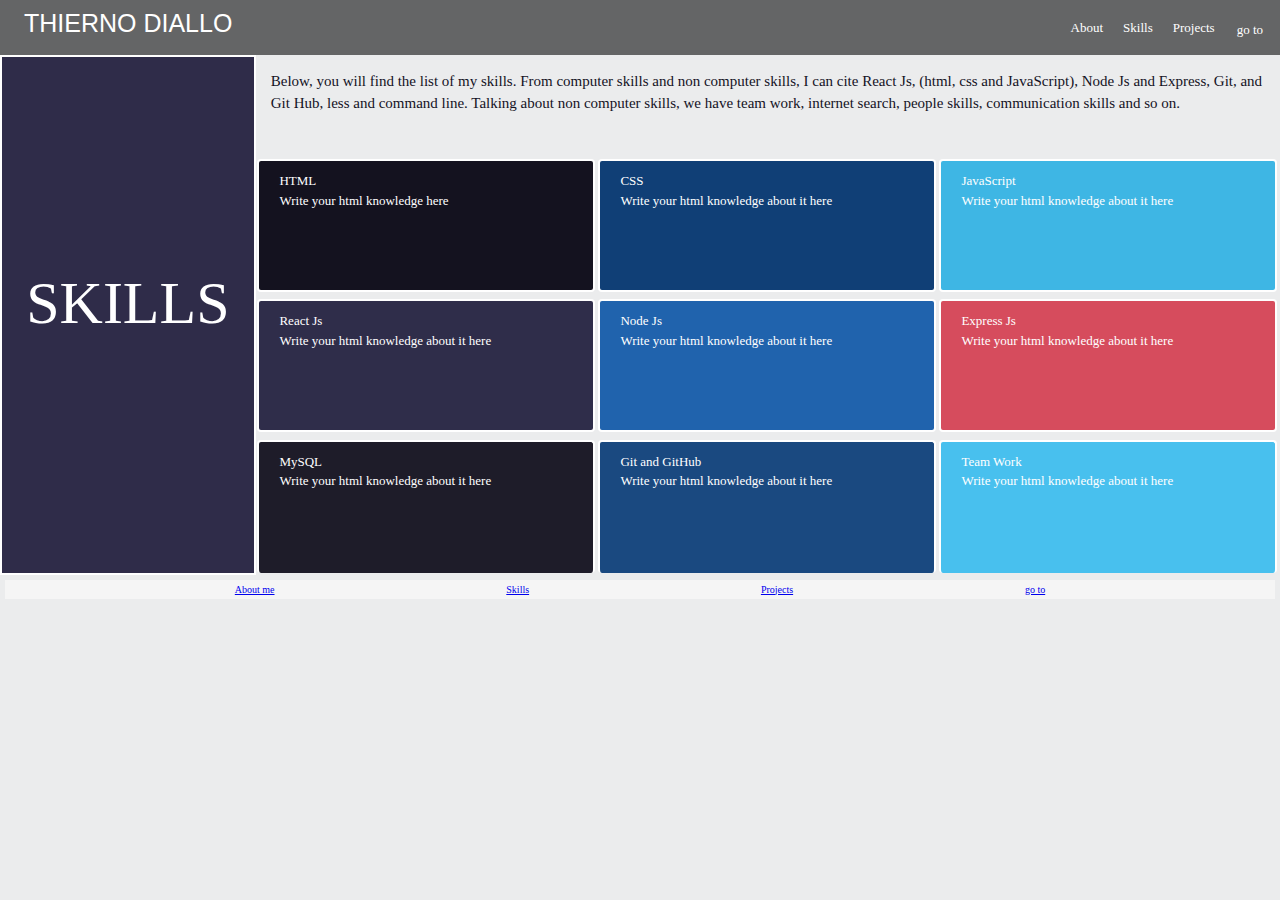
<file: skills.html>
<!DOCTYPE html>
<html lang="en">
<head>
 <meta charset="UTF-8">
 <meta name="viewport" content="width=device-width, initial-scale=1.0">
 <meta http-equiv="X-UA-Compatible" content="ie=edge">
 <title>Skills</title>
 <!-- linking the css file -->
<link rel="stylesheet" href="css/index.css">
 <!-- <link rel="stylesheet" href="styles.css"> -->
</head>
<body>
 <nav>

 <div>
 <a class ="top-ba-ele logo" href="index.html"> THIERNO DIALLO</a>
 </div>
 <div class = "top-bar-ele nav-items">
 <a href="index.html"> About</a>
 <a href="skills.html"> Skills</a>
 <a href="projects.html">Projects</a>
  <a href="#" class ="go-to">go to</a>

 </div>
</nav>

<!-- <div>
 <h1>Skills</h1>
 <p> -->
 
<!-- Body goes here. -->
<div class = "wrapper">   
           <!--  wrapper opens here-->

 <div class ="left-div">
     <!-- left-div opens here -->
 <p class ="paragraph">SKILLS</p>
 </div>
 <!-- left div closes here -->

 <div class ="right-div">
     <!-- right-div opens here -->

 <div class ="top-container">
     <!-- top-container opens here -->
 
 Below, you will find the list of my skills. From computer skills and non computer skills, I can cite React Js, (html, css and JavaScript), Node Js and Express, Git, and Git Hub, less and command line. Talking about non computer skills, we have team work, internet search, people skills, communication skills and so on.
 </div>
 <!-- top container closes here -->

 <div class ="bottom-container">
     <!-- bottom container opens here -->

    <!-- class = "boxes Boxes "go here -->
<div class = "boxes boxOne">
    <h3>HTML</h3>
    <p>Write your html knowledge here</p>
</div>
<div class = "boxes boxTwo">
     <h3>CSS</h3>
    <p>Write your html knowledge about it here</p>
</div>
<div class = "boxes boxTree">
     <h3>JavaScript</h3>
    <p>Write your html knowledge about it here</p>
</div>
<div class = "boxes boxFour">
     <h3>React Js</h3>
    <p>Write your html knowledge about it here</p>
</div>
<div class = "boxes boxFive">
     <h3>Node Js</h3>
    <p>Write your html knowledge about it here</p>
</div>
<div class = "boxes boxSix">
     <h3>Express Js</h3>
    <p>Write your html knowledge about it here</p>
</div>
<div class = "boxes boxSeven">
     <h3>MySQL</h3>
    <p>Write your html knowledge about it here</p>
</div>
<div class = "boxes boxEight">
     <h3>Git and GitHub</h3>
    <p>Write your html knowledge about it here</p>
</div>
<div class = "boxes boxNine">
     <h3>Team Work</h3>
    <p>Write your html knowledge about it here</p>
</div>
 </div>
 <!-- bottom-container closes here -->
 </div>
 <!-- right-div  closes here -->

 </div>
 <!-- wrapper closes here -->
 



<footer>
 <a href="index.html"> About me</a>
 <a href="skills.html"> Skills</a>
 <a href="projects.html">Projects</a>
 <a href="#" class ="go-to">go to</a>
</footer>
 <!-- Linking the js file -->
 <script src="script/script.js"></script>
</body>
</html>
</file>
<file: css/index.css>
/* http://meyerweb.com/eric/tools/css/reset/ 
   v2.0 | 20110126
   License: none (public domain)
*/
html,
body,
div,
span,
applet,
object,
iframe,
h1,
h2,
h3,
h4,
h5,
h6,
p,
blockquote,
pre,
a,
abbr,
acronym,
address,
big,
cite,
code,
del,
dfn,
em,
img,
ins,
kbd,
q,
s,
samp,
small,
strike,
strong,
sub,
sup,
tt,
var,
b,
u,
i,
center,
dl,
dt,
dd,
ol,
ul,
li,
fieldset,
form,
label,
legend,
table,
caption,
tbody,
tfoot,
thead,
tr,
th,
td,
article,
aside,
canvas,
details,
embed,
figure,
figcaption,
footer,
header,
hgroup,
menu,
nav,
output,
ruby,
section,
summary,
time,
mark,
audio,
video {
  margin: 0;
  padding: 0;
  border: 0;
  font-size: 100%;
  font: inherit;
  vertical-align: baseline;
}
/* HTML5 display-role reset for older browsers */
article,
aside,
details,
figcaption,
figure,
footer,
header,
hgroup,
menu,
nav,
section {
  display: block;
}
body {
  line-height: 1.5;
  background: #ebeced;
}
ol,
ul {
  list-style: none;
}
blockquote,
q {
  quotes: none;
}
blockquote:before,
blockquote:after,
q:before,
q:after {
  content: '';
  content: none;
}
table {
  border-collapse: collapse;
  border-spacing: 0;
}
/* Set every element's box-sizing to border-box */
* {
  box-sizing: border-box;
}
html {
  font-size: 62.5%;
}
.container {
  display: flex;
  justify-content: center;
  align-items: center;
}
.container .image-quadrant {
  width: 50%;
  height: fit-content;
  box-sizing: border-box;
  border-radius: 360px;
  padding: 2rem;
}
.container .text-quadrant {
  width: 50%;
  padding: 2rem;
  font-size: 1.3rem;
  line-height: 2.5rem;
  background: #f5f6f7;
  border-radius: 5px;
}
.wrapper {
  width: 99.9%;
  height: 52rem;
  display: flex;
}
.wrapper .left-div {
  width: 20%;
  height: vh;
  background-color: #2f2c49;
  color: white;
  font-size: 6rem;
  justify-content: center;
  text-align: center;
  border: 2px, solid, white;
}
.wrapper .left-div .paragraph {
  align-items: center;
  margin-top: 80%;
  box-sizing: border-box;
}
.wrapper .right-div {
  width: 80%;
  height: auto;
}
.wrapper .right-div .top-container {
  width: 100%;
  height: 20%;
  font-size: 1.5rem;
  padding: 1.5rem;
  color: #14121f;
}
.wrapper .right-div .bottom-container {
  width: 100%;
  height: 80%;
  display: flex;
  flex-wrap: wrap;
  justify-content: space-around;
}
.wrapper .right-div .bottom-container .boxes {
  width: 33%;
  height: 32%;
  border: 2px solid white;
  margin-top: 0.5px;
  margin-bottom: 0.5%;
  box-sizing: border-box;
  border-radius: 4px;
  color: white;
  font-size: 1.3rem;
  text-indent: 1rem;
  padding: 1rem;
}
.wrapper .right-div .bottom-container .boxOne {
  background: #14121f;
}
.wrapper .right-div .bottom-container .boxTwo {
  background-color: #103f76;
}
.wrapper .right-div .bottom-container .boxTree {
  background-color: #3eb6e4;
}
.wrapper .right-div .bottom-container .boxFour {
  background-color: #2f2d4a;
}
.wrapper .right-div .bottom-container .boxFive {
  background-color: #2063ad;
}
.wrapper .right-div .bottom-container .boxSix {
  background-color: #d64c5d;
}
.wrapper .right-div .bottom-container .boxSeven {
  background-color: #1e1c29;
}
.wrapper .right-div .bottom-container .boxEight {
  background-color: #1a4980;
}
.wrapper .right-div .bottom-container .boxNine {
  background-color: #48c0ee;
}
.wrapper .right-div .bottom-container > :nth-child(7) {
  margin-bottom: 0;
  border-bottom: none;
}
.wrapper .right-div .bottom-container > :nth-child(8) {
  margin-bottom: 0;
  border-bottom: none;
}
.wrapper .right-div .bottom-container > :nth-child(9) {
  margin-bottom: 0;
  border-bottom: none;
}
nav {
  display: flex;
  justify-content: space-between;
  align-items: baseline;
  padding-top: 5px;
  padding-bottom: 5;
  background: #646566;
  font-size: 1rem;
}
nav .logo-container {
  background-color: green;
  height: 100%;
}
nav .logo {
  color: white;
  border-radius: 5px;
  width: fit-content;
  height: auto;
  padding: 1.9rem;
  justify-content: flex-start;
  margin-left: 5px;
  font-size: 2.5rem;
  font-family: 'Segoe UI', Tahoma, Geneva, Verdana, sans-serif;
}
nav .nav-items {
  display: flex;
  justify-content: flex-end;
  padding-top: 3px;
  padding-bottom: 3px;
  margin-right: 5px;
  color: gray;
  font-size: 1rem;
  height: 100%;
}
nav .nav-items:hover {
  border-bottom: black;
  color: white;
}
nav a {
  justify-content: space-around;
  margin: 10px;
  text-decoration: none;
  font-size: 1.3rem;
  color: #ffffff;
}
nav a:hover {
  text-decoration: underline;
}
nav .go-to {
  display: flex;
  flex-direction: column;
  justify-content: center;
  padding: 2px;
  text-align: center;
}
nav .go-to .go-To {
  font-size: 1.5rem;
  color: black;
  padding: 0 5px;
  margin: 0;
  text-align: center;
  border-radius: 5px;
}
footer {
  display: flex;
  margin: 5px;
  justify-content: space-evenly;
  align-items: center;
  background: whitesmoke;
}
footer a {
  display: flex;
  margin: 2px;
  justify-content: center;
  align-items: center;
  font-size: 1rem;
}
.container {
  display: flex;
  flex-flow: row wrap;
}
.container .quadrant {
  width: 45%;
  height: auto;
}
</file>
